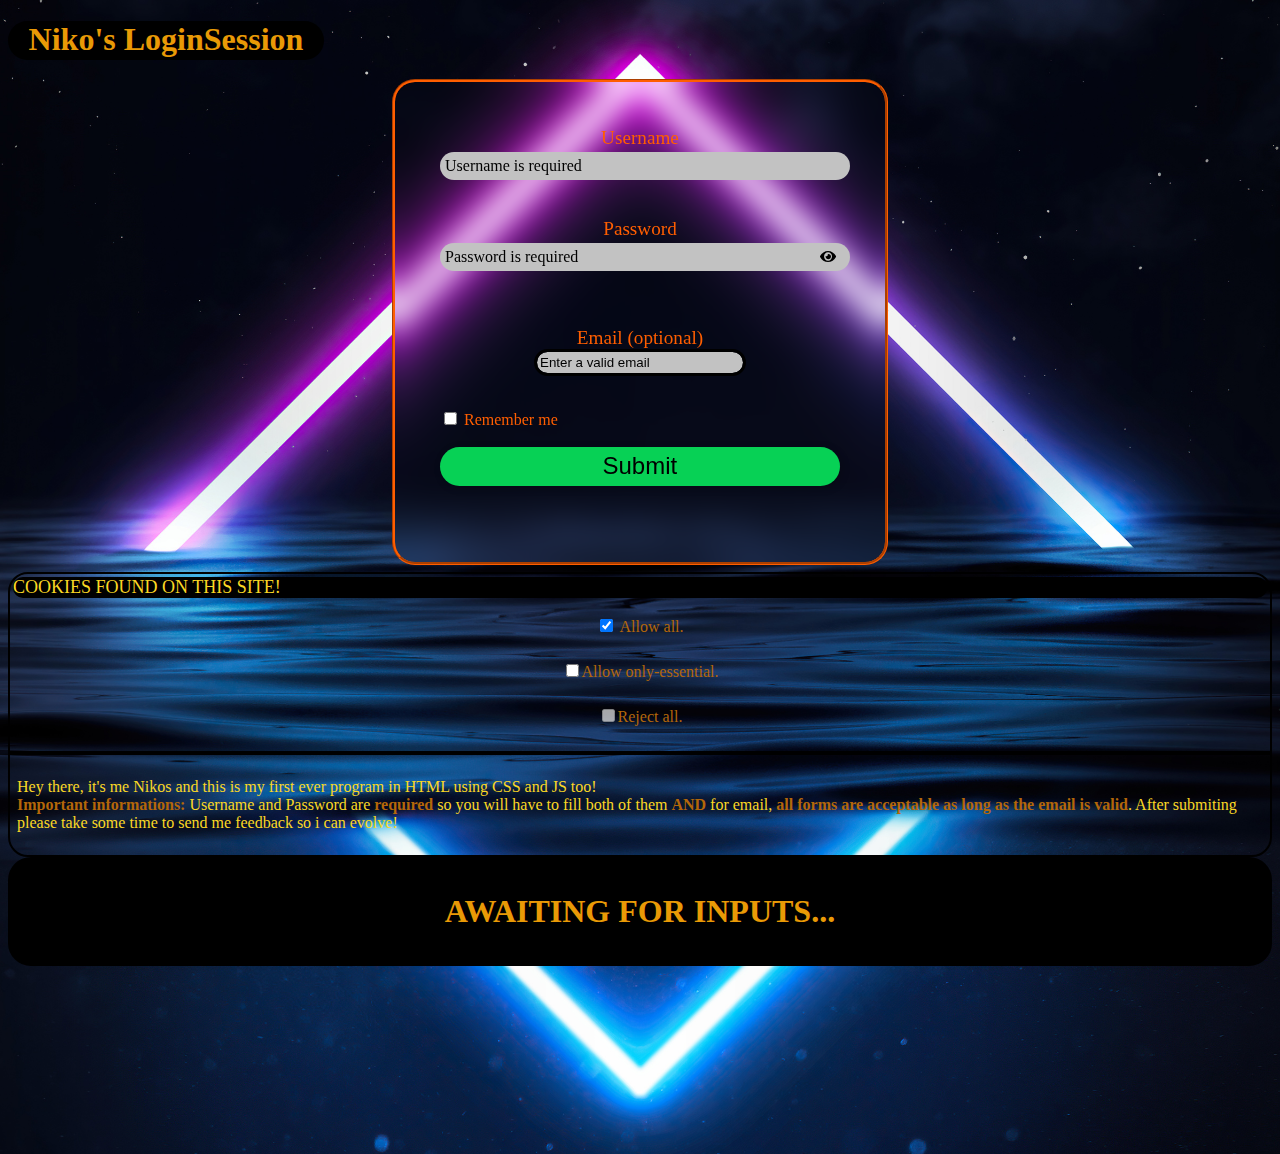
<file: index.html>
<!DOCTYPE html>
<html lang="en">

    <link rel="stylesheet" href="https://cdnjs.cloudflare.com/ajax/libs/font-awesome/5.13.0/css/all.min.css">
    <link rel="stylesheet" type="text/css" href="/src/logstyle.css">
    <link rel="icon" href="/img/favicon 32x32.png">
    <script src="/src/loginscript.js"></script> 

<head>

    <title>Niko's Login</title>
    <div class="Animatedheadline">
        <h1>Niko's LoginSession</h1>
    </div>

</head>

<body>

    <form onsubmit="return handleSubmit(event)">
        <label for="username">Username</label>
        <input type="text" placeholder="Username is required" id="username" autocomplete="off" onkeydown="disableSpace(event)">
        <br><br>
        <label for="password">Password</label>
        <input type="password" placeholder="Password is required" id="password" onkeydown="disableSpace(event)">
        <span id="togglePasswordBtn" onclick="togglePassword()" class="fa fa-eye"></span>
        <br><br>
        <label for="email">Email (optional)</label>
        <input type="email" placeholder="Enter a valid email" id="email" pattern="[A-Za-z0-9]+@[a-z0-9.-]+\.[a-z]{2,4}$" onkeydown="disableSpace(event)">
        <br><br><br>
        <div id="RememberMe-container" >
            <input type ="checkbox" class="check-box"> Remember me
        </div>
        <br>
        <input type="submit" class="submit-btn" id="submitBtn" value=" Submit">  
        <br><br>        
        <div id="success-message"></div>
    </form>

</body>

    <div id="Cookies-container">
        <div id="CF-container">COOKIES FOUND ON THIS SITE!</div>
        <br>
        <input class="form-check-input1" type="checkbox" id="flexSwitchCheckChecked1" checked> Allow all.
        <label class="form-check-label" for="flexSwitchCheckChecked"></label>
        <input class="form-check-input2" type="checkbox" id="flexSwitchCheckChecked2" unchecked>Allow only-essential.
        <label class="form-check-label" for="flexSwitchCheckChecked"></label>
        <input class="form-check-input3" type="checkbox" id="flexSwitchCheckDisabled" disabled>Reject all.
        <label class="form-check-label" for="flexSwitchCheckDisabled"></label>
    </div>

    <div id="message-container">
        <p>Hey there, it's me Nikos and this is my first ever program in HTML using CSS and JS too!<br><strong id="Imp">Important informations:</strong> Username and Password 
        are <strong id="Imp">required</strong> so you will have to fill both of them <strong id="Imp">AND</strong> for email, 
        <strong id="Imp">all forms are acceptable as long as the email is valid</strong>. 
        After submiting please take some time to send me feedback so i can evolve!</p>
    </div>

    <div id="IOmessage-container">
        <div id="Awaitingforinputs-container">
            <h2>AWAITING FOR INPUTS<span class="DOTS-container">...</span></h2>
        </div>
    </div>
    
</html>
</file>
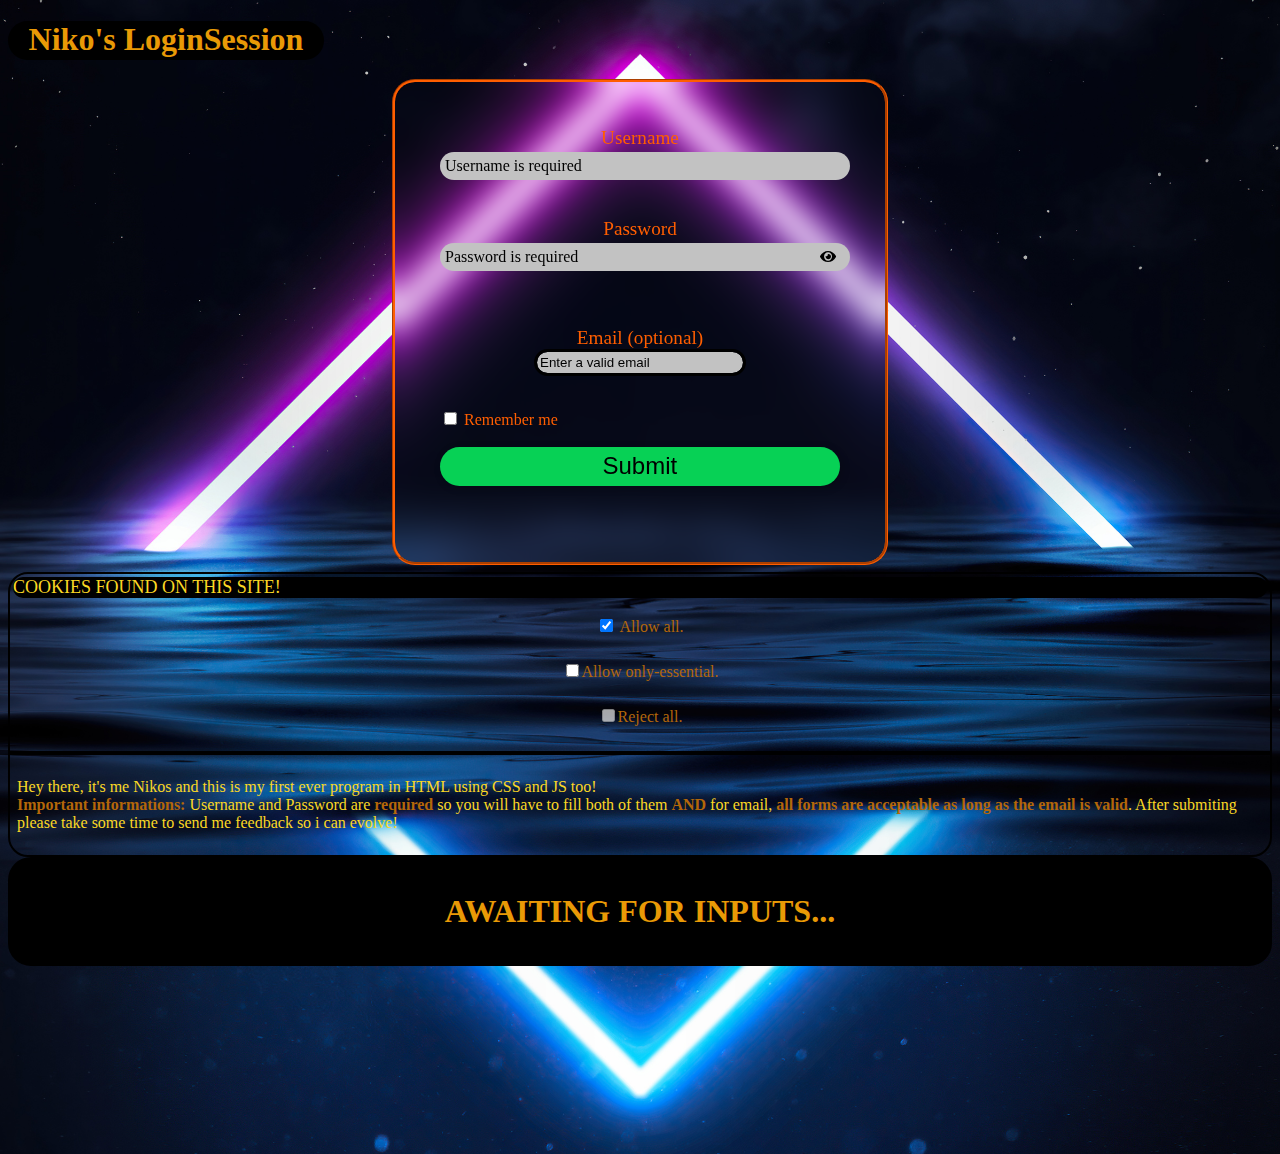
<file: src/index.html>
<!DOCTYPE html>
<html lang="en">

    <link rel="stylesheet" href="https://cdnjs.cloudflare.com/ajax/libs/font-awesome/5.13.0/css/all.min.css">
    <link rel="stylesheet" type="text/css" href="logstyle.css">
    <link rel="icon" href="../favicon 32x32.png">
    <script src="loginscript.js"></script> 

<head>

    <title>Niko's Login</title>
    <div class="Animatedheadline">
        <h1>Niko's LoginSession</h1>
    </div>

</head>

<body>

    <form onsubmit="return handleSubmit(event)">
        <label for="username">Username</label>
        <input type="text" placeholder="Username is required" id="username" autocomplete="off" onkeydown="disableSpace(event)">
        <br><br>
        <label for="password">Password</label>
        <input type="password" placeholder="Password is required" id="password" onkeydown="disableSpace(event)">
        <span id="togglePasswordBtn" onclick="togglePassword()" class="fa fa-eye"></span>
        <br><br>
        <label for="email">Email (optional)</label>
        <input type="email" placeholder="Enter a valid email" id="email" pattern="[A-Za-z0-9]+@[a-z0-9.-]+\.[a-z]{2,4}$" onkeydown="disableSpace(event)">
        <br><br><br>
        <div id="RememberMe-container" >
            <input type ="checkbox" class="check-box"> Remember me
        </div>
        <br>
        <input type="submit" class="submit-btn" id="submitBtn" value=" Submit">  
        <br><br>        
        <div id="success-message"></div>
    </form>

</body>

    <div id="Cookies-container">
        <div id="CF-container">COOKIES FOUND ON THIS SITE!</div>
        <br>
        <input class="form-check-input1" type="checkbox" id="flexSwitchCheckChecked1" checked> Allow all.
        <label class="form-check-label" for="flexSwitchCheckChecked"></label>
        <input class="form-check-input2" type="checkbox" id="flexSwitchCheckChecked2" unchecked>Allow only-essential.
        <label class="form-check-label" for="flexSwitchCheckChecked"></label>
        <input class="form-check-input3" type="checkbox" id="flexSwitchCheckDisabled" disabled>Reject all.
        <label class="form-check-label" for="flexSwitchCheckDisabled"></label>
    </div>

    <div id="message-container">
        <p>Hey there, it's me Nikos and this is my first ever program in HTML using CSS and JS too!<br><strong id="Imp">Important informations:</strong> Username and Password 
        are <strong id="Imp">required</strong> so you will have to fill both of them <strong id="Imp">AND</strong> for email, 
        <strong id="Imp">all forms are acceptable as long as the email is valid</strong>. 
        After submiting please take some time to send me feedback so i can evolve!</p>
    </div>

    <div id="IOmessage-container">
        <div id="Awaitingforinputs-container">
            <h2>AWAITING FOR INPUTS<span class="DOTS-container">...</span></h2>
        </div>
    </div>
    
</html>
</file>
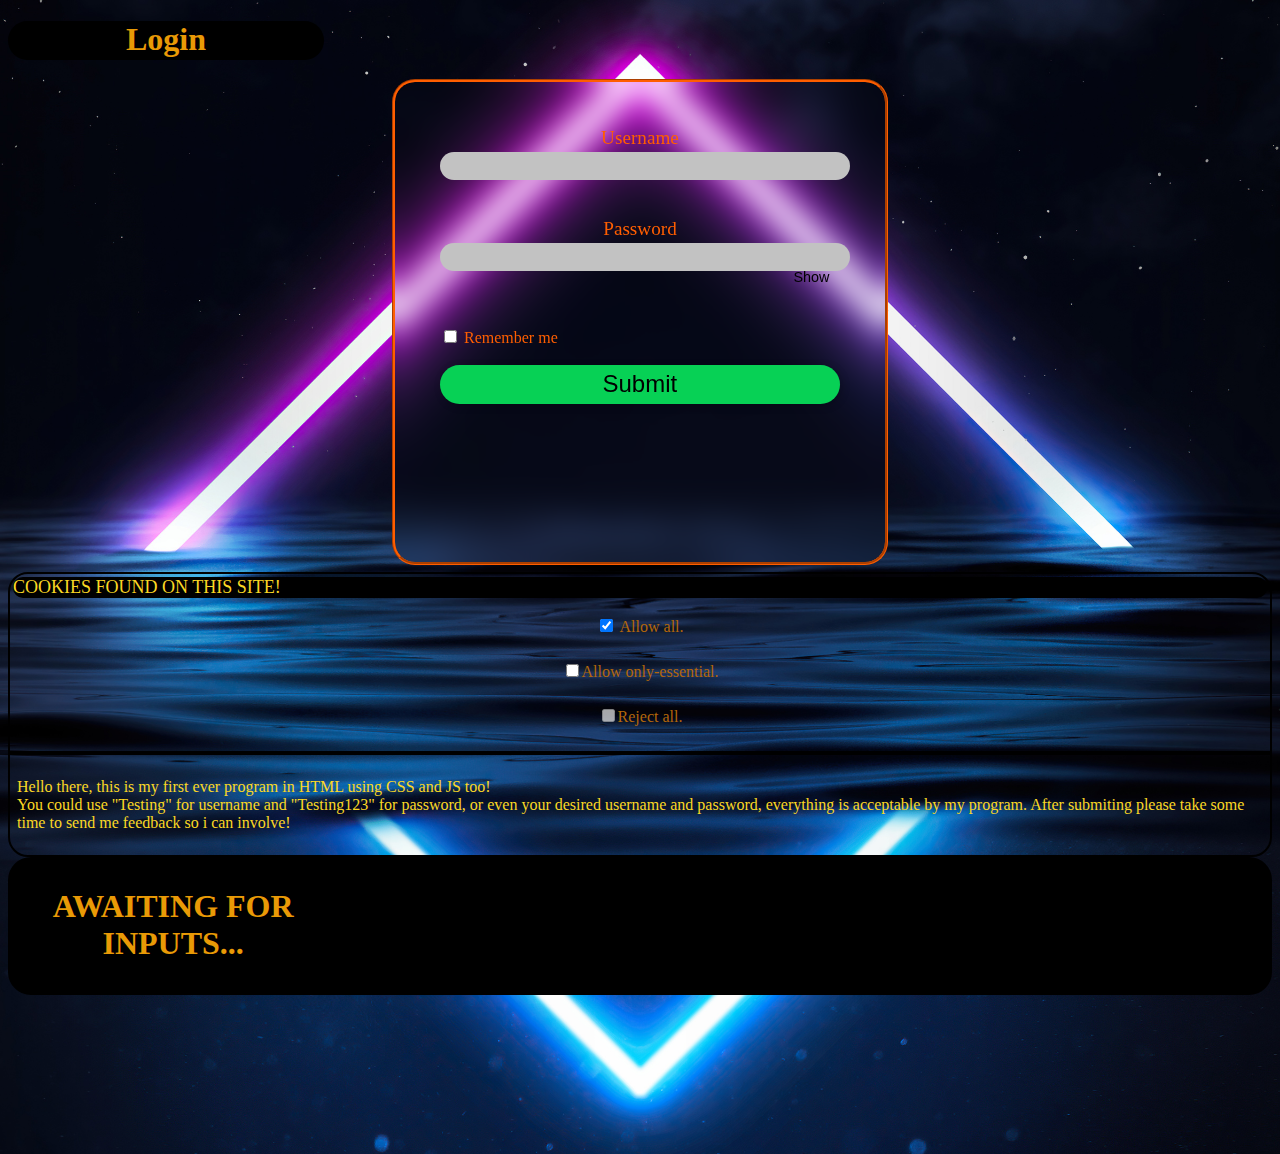
<file: Login.html>
<!DOCTYPE html>
<html>
<head>
    
    <link rel="stylesheet" type="text/css" href="logstyle.css">
    <link rel="icon" href="icon.png">

    <title>Login Session</title>
    <h1>Login</h1>

    <script src="loginscript.js"></script> 

</head>
<body>

    <form id="form" onkeydown="if (event.keyCode === 13) {saveInputs(); preventDefault(); document.getElementById('form').submit();}">
        <label for="username">Username</label>
        <input type="text" id="username">
        <br><br>
        <label for="password">Password</label>
        <input type="password" id="password">
        <br><br>
        <button type="button" id="togglePasswordBtn" onclick="togglePassword()">Show</button>
        <br>
        <div id="success-message"></div>
        <div id="RememberMe-container" >
            <input type ="checkbox"> Remember me
        </div>
        <br>
        <input type="button" class="submit-btn" onclick="saveInputs()" value=" Submit">          
    </form>

</body>

    <div id="Cookies-container">
        <div id="CF-container">COOKIES FOUND ON THIS SITE!</div>
        <br>
        <input class="form-check-input" type="checkbox" id="flexSwitchCheckChecked" checked> Allow all.
        <label class="form-check-label" for="flexSwitchCheckChecked"></label>
        <input class="form-check-input" type="checkbox" id="flexSwitchCheckChecked" unchecked>Allow only-essential.
        <label class="form-check-label" for="flexSwitchCheckChecked"></label>
        <input class="form-check-input" type="checkbox" id="flexSwitchCheckDisabled" disabled>Reject all.
        <label class="form-check-label" for="flexSwitchCheckDisabled"></label>
    </div>

    <div id="message-container">
        <p>Hello there, this is my first ever program in HTML using CSS and JS too!<br>You could use "Testing" for username and "Testing123" for password,
        or even your desired username and password, everything is acceptable by my program. After submiting please take some time to send me feedback so i can involve!</p>
    </div>

    <div id="IOmessage-container">
        <div id="Awaitingforinputs-container">
            <h1>AWAITING FOR INPUTS<span class="DOTS-container">...</span></h1>
        </div>
    </div>
    
</html>
</file>
<file: src/logstyle.css>
body {
    font-family : Georgia;
    font: 16px Georgia;
    background-color: black;
    background-image: url("/img/logimage.jpg");
    background-size: cover;
    background-repeat: no-repeat;
    background-position: center;
    overflow-x: hidden;
    height: 125vh;
    padding: 0%;
    color: rgb(255, 94, 0);
}

h1 {
    text-align: center;
    color: rgb(233, 154, 6);
    background-color: black;
    background-size: cover;
    background-repeat: no-repeat;
    background-position: center;
    width: 25%;
    border-radius: 25px;
    padding-top: -5px;
    padding-bottom: 2px;
    animation: moving 25s linear infinite;
}

@keyframes moving {
    from {
        transform: translateX(-100%);
    }
    to {
        transform: translateX(500%);
    }
}

h2 {
    text-align: center;
    font-size: xx-large;
    color: rgb(233, 154, 6);
    background-color: black;
    border-radius: 25px;
}

form {
    outline-style: groove;
    text-align: center;
    margin: 10px auto;
    width: 400px;
    height: 390px;
    padding: 45px;
    background-color: transparent;
    backdrop-filter: blur(15px);
    border-radius: 20px;
    animation: colorChange 7s infinite;
}

@keyframes colorChange {
    0% {
      outline-color: rgb(233, 154, 6);
    }
    10% {
      outline-color: rgb(255, 0, 0);
    }
    20% {
      outline-color: rgb(255, 255, 0);
    }
    30% {
      outline-color: rgb(0, 255, 0);
    }
    40% {
      outline-color: rgb(0, 255, 255);
    }
    50% {
      outline-color: rgb(0, 0, 255);
    }
    60% {
      outline-color: rgb(128, 0, 128);
    }
    70% {
      outline-color: rgb(255, 0, 255);
    }
    80% {
      outline-color: rgb(255, 165, 0);
    }
    90% {
      outline-color: rgb(218, 165, 32);
    }
    100% {
      outline-color: rgb(233, 154, 6);
    }
}

label {
    cursor: text;
    display: block;
    block-size: 20px;
    margin-block-start: 0px;
    font-size: 1.2em;
    margin-bottom: 5px;
}

input[type="text"], input[type="password"] {
    caret-color: rgb(255, 94, 0);
    padding: 5px;
    margin-bottom: 20px;
    width: 100%;
    border: none;
    border-radius: 20px;
    font-family: Georgia;
    font: 16px Georgia;
    background-color: rgb(194, 194, 194);
    color: black;
}

.invalid-input {
    outline-style: solid;
    outline-color: red;
    animation: shake 100ms;
}

@keyframes shake {
    0% { 
        transform: translateX(0); 
    }
    10%, 30%, 50%, 70%, 90% {
        transform: translateX(-15px); 
    }
    20%, 40%, 60%, 80% {
        transform: translateX(15px); 
    }
    100% { 
        transform: translateX(0); 
    }
}

::placeholder {
    color: black;
}

input[type="email"] {
    caret-color: rgb(255, 94, 0);
    padding: 3px;
    width: 50%;
    background-color: rgb(194, 194, 194);
    border-radius: 20px;
    border: none;
}

input[type="email"]:invalid {
    outline-style: solid;
    outline-color: red;
}

input[type="email"]:valid {
    outline-style: solid;
    outline-color: green;
}

input[type="email"]:placeholder-shown {
    outline-style: solid;
    outline-color: black;
}

.submit-btn {
    width: 100%;
    height: 10%;
    background-color: rgb(7, 209, 85);
    color: #000000;
    padding: 10px;
    border-radius: 20px;
    border: none;
    font-size: 1.5em;
    cursor: pointer;
    padding-top: 2px;
    padding-bottom: 3px;
    padding-left: 3px;
    padding-right: 3px;
    padding-block: 3px;
    padding-inline-end: 10px;
    transition: all 0.2s ease-in-out;
    box-shadow: 2px 2px 8px rgba(0, 0, 0, 0.2);
}

.submit-btn:hover {
    background-color: #000000;
    color: rgb(2, 255, 23);
    outline-style: solid;
    outline-color: rgb(13, 216, 30);
    transform: translateY(-3px) translateX(5px);
    box-shadow: 4px 4px 12px rgba(0, 0, 0, 0.4);
}

#togglePasswordBtn {
    position: relative;
    color: black;
    font-size: 0.9em;
    border-radius: 25px;
    background-color: transparent;
    border: none;
    cursor: pointer;
    float: right;
    margin-top: -41px;
    right: 0.5vh;
}

#togglePasswordBtn .fa-eye {
    position: absolute;
    top: 50%;
    right: 5px;
    transform: translateY(-50%);
}

#togglePasswordBtn:hover {
    color: black;
    background-color: transparent;
}

#message-container {
    border-bottom-right-radius: 20px;
    border-bottom-left-radius: 20px;
    font-family : Times;
    font: 16px Times;
    color: #fbd824;
    background-size: contain;
    background-repeat: no-repeat;
    padding: 7px;
    border: 2px solid rgb(0, 0, 0);
}

#Imp {
    color: #b46709;
}

#Cookies-container {
    border-top-left-radius: 20px;
    border-top-right-radius: 20px;
    text-align: center;
    font-family : Georgia;
    font: 16px Georgia;
    color: #b46709;
    background-size: contain;
    background-repeat: no-repeat;
    padding: 3px;
    padding-bottom: 0px;
    border: 2px solid rgb(0, 0, 0);
}

#CF-container {
    background-color: black;
    color: #fbd824;
    border-radius: 10px;
    text-align: left;
    font-size: large;
    font-family : Georgia;
}

#IOmessage-container {
    border-radius: 23px;
    background-color: black;
    font-family : Georgia;
    font: 16px Georgia;
    color: rgb(199, 198, 183);
    background-size: contain;
    background-repeat: no-repeat;
    padding: 7px;
    border: 2px solid rgb(0, 0, 0);
}

#Awaitingforinputs-container{
    animation: bounce 1s infinite;
    font-family : Georgia;
    font: 16px Georgia;
    background-size: contain;
    background-repeat: no-repeat;
    padding: 0.5px;
}

@keyframes bounce {
    0% {
        transform: translateY(0);
    }
    50% {
        transform: translateY(-5px);
    }
    100% {
        transform: translateY(0);
    }
}

.success {
    color: green;
    text-align: right;
}

#RememberMe-container {
    color: rgb(255, 94, 0);
    text-align: left;
}

.form-check-input3 {
    cursor: not-allowed;
}

.form-check-input1 , .form-check-input2, .check-box{
    cursor: pointer;
}

body::-webkit-scrollbar {
    width: 0.5em;
}

body::-webkit-scrollbar-track {
    box-shadow: black;
    background-color: black;
}

body::-webkit-scrollbar-thumb {
    border-radius: 25px;
    background-color: rgb(255, 153, 0);
    outline: 1px solid rgb(0, 0, 0);
}

/*TODO : RGB SCROLL BAR*/

@media only screen and (max-width: 768px) {
    
}
    
@media only screen and (max-width: 480px) {
    
}
    
@media only screen and (max-width: 320px) {
    
}
</file>
<file: logstyle.css>
body {
    font-family : Georgia;
    font: 16px Georgia;
    background-color: black;
    background-image: url("../logimage.jpg");
    background-size: cover;
    background-repeat: no-repeat;
    background-position: center;
    overflow-x: hidden;
    height: 125vh;
    padding: 0%;
    color: rgb(255, 94, 0);
}

h1 {
    text-align: center;
    color: rgb(233, 154, 6);
    background-color: black;
    background-size: cover;
    background-repeat: no-repeat;
    background-position: center;
    width: 25%;
    border-radius: 25px;
    padding-top: -5px;
    padding-bottom: 2px;
    animation: moving 25s linear infinite;
}

@keyframes moving {
    from {
        transform: translateX(-100%);
    }
    to {
        transform: translateX(500%);
    }
}

h2 {
    text-align: center;
    font-size: xx-large;
    color: rgb(233, 154, 6);
    background-color: black;
    border-radius: 25px;
}

form {
    outline-style: groove;
    text-align: center;
    margin: 10px auto;
    width: 400px;
    height: 390px;
    padding: 45px;
    background-color: transparent;
    backdrop-filter: blur(15px);
    border-radius: 20px;
    animation: colorChange 7s infinite;
}

@keyframes colorChange {
    0% {
      outline-color: rgb(233, 154, 6);
    }
    10% {
      outline-color: rgb(255, 0, 0);
    }
    20% {
      outline-color: rgb(255, 255, 0);
    }
    30% {
      outline-color: rgb(0, 255, 0);
    }
    40% {
      outline-color: rgb(0, 255, 255);
    }
    50% {
      outline-color: rgb(0, 0, 255);
    }
    60% {
      outline-color: rgb(128, 0, 128);
    }
    70% {
      outline-color: rgb(255, 0, 255);
    }
    80% {
      outline-color: rgb(255, 165, 0);
    }
    90% {
      outline-color: rgb(218, 165, 32);
    }
    100% {
      outline-color: rgb(233, 154, 6);
    }
}

label {
    cursor: text;
    display: block;
    block-size: 20px;
    margin-block-start: 0px;
    font-size: 1.2em;
    margin-bottom: 5px;
}

input[type="text"], input[type="password"] {
    caret-color: rgb(255, 94, 0);
    padding: 5px;
    margin-bottom: 20px;
    width: 100%;
    border: none;
    border-radius: 20px;
    font-family: Georgia;
    font: 16px Georgia;
    background-color: rgb(194, 194, 194);
    color: black;
}

.invalid-input {
    outline-style: solid;
    outline-color: red;
    animation: shake 100ms;
}

@keyframes shake {
    0% { 
        transform: translateX(0); 
    }
    10%, 30%, 50%, 70%, 90% {
        transform: translateX(-15px); 
    }
    20%, 40%, 60%, 80% {
        transform: translateX(15px); 
    }
    100% { 
        transform: translateX(0); 
    }
}

::placeholder {
    color: black;
}

input[type="email"] {
    caret-color: rgb(255, 94, 0);
    padding: 3px;
    width: 50%;
    background-color: rgb(194, 194, 194);
    border-radius: 20px;
    border: none;
}

input[type="email"]:invalid {
    outline-style: solid;
    outline-color: red;
}

input[type="email"]:valid {
    outline-style: solid;
    outline-color: green;
}

input[type="email"]:placeholder-shown {
    outline-style: solid;
    outline-color: black;
}

.submit-btn {
    width: 100%;
    height: 10%;
    background-color: rgb(7, 209, 85);
    color: #000000;
    padding: 10px;
    border-radius: 20px;
    border: none;
    font-size: 1.5em;
    cursor: pointer;
    padding-top: 2px;
    padding-bottom: 3px;
    padding-left: 3px;
    padding-right: 3px;
    padding-block: 3px;
    padding-inline-end: 10px;
    transition: all 0.2s ease-in-out;
    box-shadow: 2px 2px 8px rgba(0, 0, 0, 0.2);
}

.submit-btn:hover {
    background-color: #000000;
    color: rgb(2, 255, 23);
    outline-style: solid;
    outline-color: rgb(13, 216, 30);
    transform: translateY(-3px) translateX(5px);
    box-shadow: 4px 4px 12px rgba(0, 0, 0, 0.4);
}

#togglePasswordBtn {
    position: relative;
    color: black;
    font-size: 0.9em;
    border-radius: 25px;
    background-color: transparent;
    border: none;
    cursor: pointer;
    float: right;
    margin-top: -41px;
    right: 0.5vh;
}

#togglePasswordBtn .fa-eye {
    position: absolute;
    top: 50%;
    right: 5px;
    transform: translateY(-50%);
}

#togglePasswordBtn:hover {
    color: black;
    background-color: transparent;
}

#message-container {
    border-bottom-right-radius: 20px;
    border-bottom-left-radius: 20px;
    font-family : Times;
    font: 16px Times;
    color: #fbd824;
    background-size: contain;
    background-repeat: no-repeat;
    padding: 7px;
    border: 2px solid rgb(0, 0, 0);
}

#Imp {
    color: #b46709;
}

#Cookies-container {
    border-top-left-radius: 20px;
    border-top-right-radius: 20px;
    text-align: center;
    font-family : Georgia;
    font: 16px Georgia;
    color: #b46709;
    background-size: contain;
    background-repeat: no-repeat;
    padding: 3px;
    padding-bottom: 0px;
    border: 2px solid rgb(0, 0, 0);
}

#CF-container {
    background-color: black;
    color: #fbd824;
    border-radius: 10px;
    text-align: left;
    font-size: large;
    font-family : Georgia;
}

#IOmessage-container {
    border-radius: 23px;
    background-color: black;
    font-family : Georgia;
    font: 16px Georgia;
    color: rgb(199, 198, 183);
    background-size: contain;
    background-repeat: no-repeat;
    padding: 7px;
    border: 2px solid rgb(0, 0, 0);
}

#Awaitingforinputs-container{
    animation: bounce 1s infinite;
    font-family : Georgia;
    font: 16px Georgia;
    background-size: contain;
    background-repeat: no-repeat;
    padding: 0.5px;
}

@keyframes bounce {
    0% {
        transform: translateY(0);
    }
    50% {
        transform: translateY(-5px);
    }
    100% {
        transform: translateY(0);
    }
}

.success {
    color: green;
    text-align: right;
}

#RememberMe-container {
    color: rgb(255, 94, 0);
    text-align: left;
}

.form-check-input3 {
    cursor: not-allowed;
}

.form-check-input1 , .form-check-input2, .check-box{
    cursor: pointer;
}

body::-webkit-scrollbar {
    width: 0.5em;
}

body::-webkit-scrollbar-track {
    box-shadow: black;
    background-color: black;
}

body::-webkit-scrollbar-thumb {
    border-radius: 25px;
    background-color: rgb(255, 153, 0);
    outline: 1px solid rgb(0, 0, 0);
}

/*TODO : RGB SCROLL BAR*/

@media only screen and (max-width: 768px) {
    
}
    
@media only screen and (max-width: 480px) {
    
}
    
@media only screen and (max-width: 320px) {
    
}
</file>
